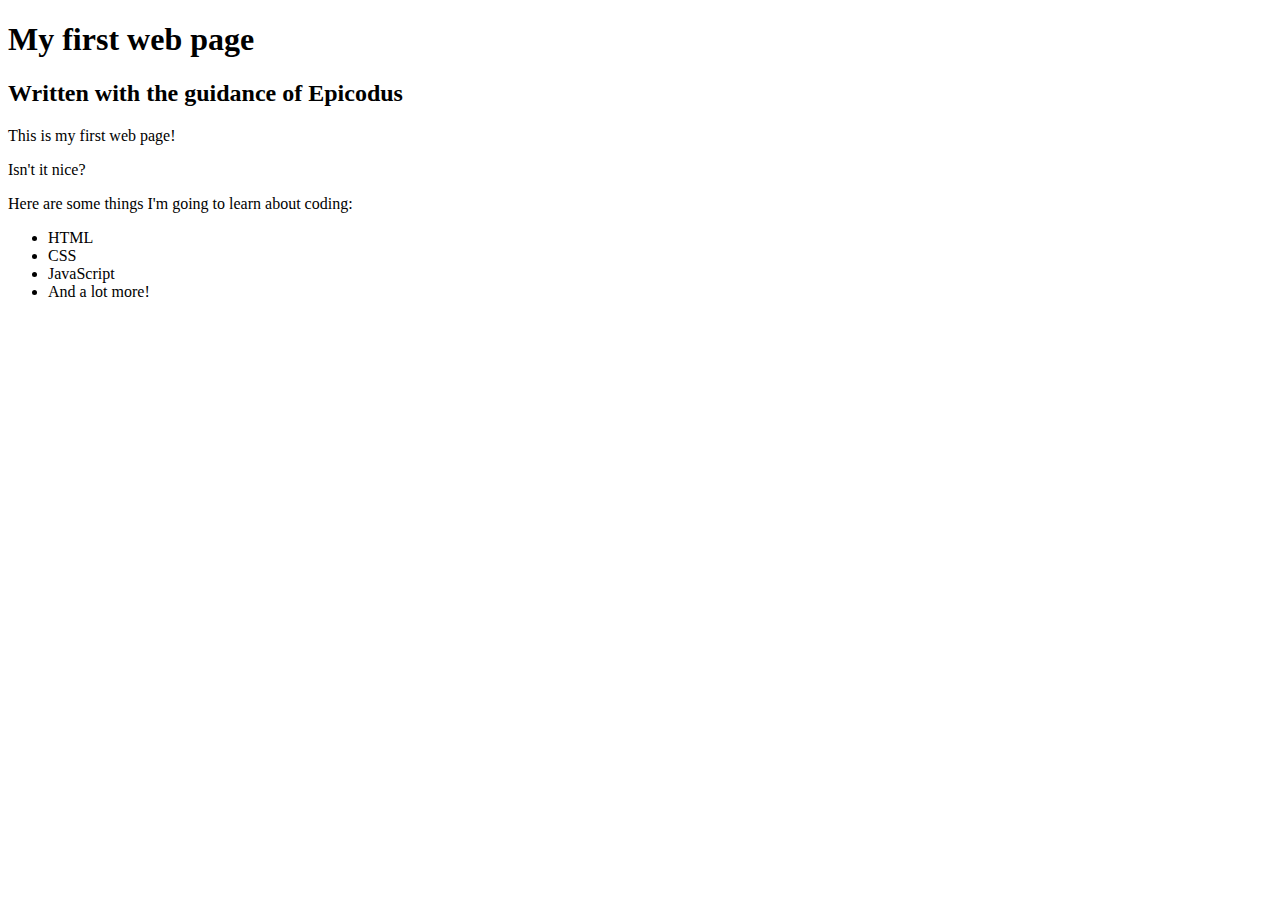
<file: my-first-webpage.html>
<!DOCTYPE html>
<html lang="en-US">
<head>
  <title>Web page #1!</title>
</head>
<body>
  <h1>My first web page</h1>
  <h2>Written with the guidance of Epicodus</h2>

  <p>This is my first web page!</p>
  <p>Isn't it nice?</p>

  <p>Here are some things I'm going to learn about coding:</p>
  <ul>
    <li>HTML</li>
    <li>CSS</li>
    <li>JavaScript</li>
    <li>And a lot more!</li>
  </ul>
</body>
</html>
</file>
